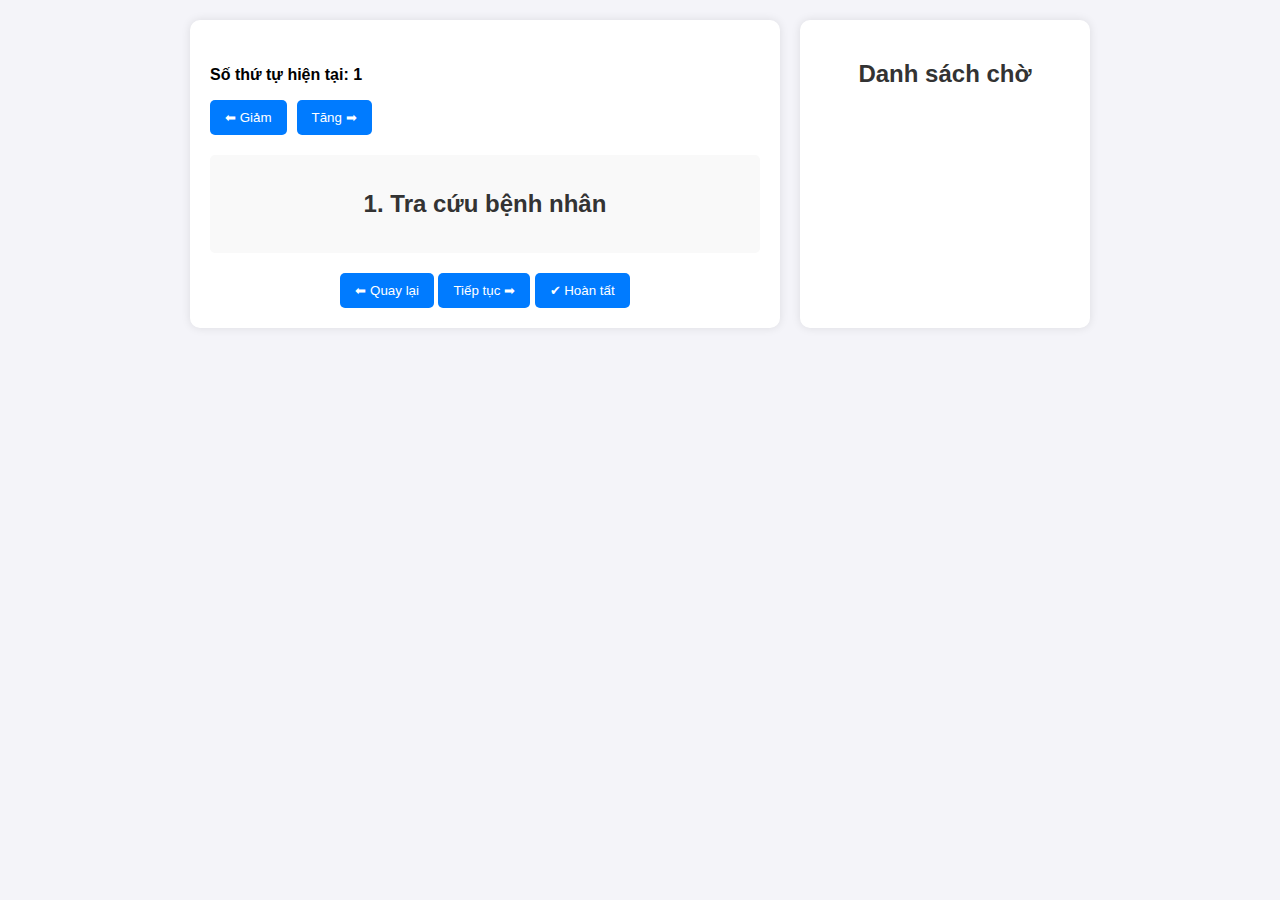
<file: CNPM/CNPM.html>
<!DOCTYPE html>
<html lang="vi">
<head>
    <meta charset="UTF-8">
    <meta name="viewport" content="width=device-width, initial-scale=1.0">
    <title>Hệ Thống Quản Lý Khám Bệnh</title>
    <style>
        body {
            font-family: Arial, sans-serif;
            background-color: #f4f4f9;
            padding: 20px;
            max-width: 900px;
            margin: auto;
            display: flex;
            gap: 20px;
        }
        .container {
            background: #fff;
            padding: 20px;
            border-radius: 10px;
            box-shadow: 0 0 10px rgba(0, 0, 0, 0.1);
            flex: 2;
        }
        .sidebar {
            background: #fff;
            padding: 20px;
            border-radius: 10px;
            box-shadow: 0 0 10px rgba(0, 0, 0, 0.1);
            flex: 1;
            max-width: 250px;
        }
        .header {
            display: flex;
            justify-content: space-between;
            align-items: center;
            padding: 10px 0;
        }
        .controls {
            display: flex;
            gap: 10px;
        }
        h1, h2 {
            text-align: center;
            color: #333;
        }
        button {
            background: #007bff;
            color: white;
            border: none;
            padding: 10px 15px;
            border-radius: 5px;
            cursor: pointer;
            transition: 0.3s;
        }
        button:hover {
            background: #0056b3;
        }
        button:disabled {
            background: #ccc;
            cursor: not-allowed;
        }
        .hidden { display: none; }
        .step {
            background: #f9f9f9;
            padding: 15px;
            border-radius: 5px;
            margin-top: 10px;
        }
        textarea, input {
            width: 100%;
            padding: 10px;
            margin-top: 5px;
            border: 1px solid #ddd;
            border-radius: 5px;
        }
        ul {
            list-style-type: none;
            padding: 0;
        }
        li {
            background: #e9ecef;
            padding: 10px;
            margin-top: 5px;
            border-radius: 5px;
            text-align: center;
        }
    </style>
</head>
<body>
    <div class="container">
        <div class="header">
            <div>
                <p><strong>Số thứ tự hiện tại: <span id="currentQueue">1</span></strong></p>
                <div class="controls">
                    <button onclick="decreaseQueue()">⬅ Giảm</button>
                    <button onclick="increaseQueue()">Tăng ➡</button>
                </div>
            </div>
        </div>
        
        <div id="step-1" class="step">
            <h2>1. Tra cứu bệnh nhân</h2>
        </div>
        <div id="step-2" class="step hidden">
            <h2>2. Khám bệnh & Chẩn đoán lâm sàng</h2>
            <textarea placeholder="Triệu chứng lâm sàng"></textarea>
            <textarea placeholder="Chẩn đoán sơ bộ"></textarea>
        </div>
        <div id="step-3" class="step hidden">
            <h2>3. Chỉ định & Xét nghiệm</h2>
            <input type="text" placeholder="Loại xét nghiệm">
        </div>
        <div id="step-4" class="step hidden">
            <h2>4. Theo dõi kết quả xét nghiệm</h2>
            <textarea placeholder="Kết quả xét nghiệm"></textarea>
            <textarea placeholder="Chẩn đoán cuối cùng"></textarea>
        </div>
        <div id="step-5" class="step hidden">
            <h2>5. Kê đơn thuốc & Điều trị</h2>
            <textarea placeholder="Phương pháp điều trị"></textarea>
            <textarea placeholder="Đơn thuốc"></textarea>
        </div>
        <div id="step-6" class="step hidden">
            <h2>6. Nhập viện & Quản lý điều trị nội trú</h2>
            <input type="text" placeholder="Số giường bệnh">
            <textarea placeholder="Theo dõi hàng ngày"></textarea>
        </div>
        <div id="step-7" class="step hidden">
            <h2>7. Quản lý hồ sơ bệnh án & Xuất viện</h2>
            <textarea placeholder="Thông tin xuất viện & hướng dẫn"></textarea>
        </div>
        
        <div style="text-align: center; margin-top: 20px;">
            <button onclick="prevStep()" id="prevBtn">⬅ Quay lại</button>
            <button onclick="nextStep()" id="nextBtn">Tiếp tục ➡</button>
            <button onclick="finishCurrentPatient()">✔ Hoàn tất</button>
        </div>
    </div>
    
    <div class="sidebar">
        <h2>Danh sách chờ</h2>
        <ul id="waitingList"></ul>
    </div>
    
    <script>
        let currentStep = 1;
        let currentQueue = 1;

        function increaseQueue() {
            currentQueue++;
            document.getElementById("currentQueue").innerText = currentQueue;
        }

        function decreaseQueue() {
            if (currentQueue > 1) {
                currentQueue--;
                document.getElementById("currentQueue").innerText = currentQueue;
            }
        }

        function nextStep() {
            if (currentStep < 7) {
                document.getElementById(`step-${currentStep}`).classList.add("hidden");
                currentStep++;
                document.getElementById(`step-${currentStep}`).classList.remove("hidden");
            }
        }

        function prevStep() {
            if (currentStep > 1) {
                document.getElementById(`step-${currentStep}`).classList.add("hidden");
                currentStep--;
                document.getElementById(`step-${currentStep}`).classList.remove("hidden");
            }
        }

        function finishCurrentPatient() {
            alert(`Bệnh nhân số ${currentQueue} đã hoàn tất khám. Tiếp tục bệnh nhân tiếp theo.`);
            increaseQueue();
            currentStep = 1;
            showStep(1);
        }

        function showStep(step) {
            for (let i = 1; i <= 7; i++) {
                document.getElementById(`step-${i}`).classList.add("hidden");
            }
            document.getElementById(`step-${step}`).classList.remove("hidden");
        }
    </script>
</body>
</html>
</file>
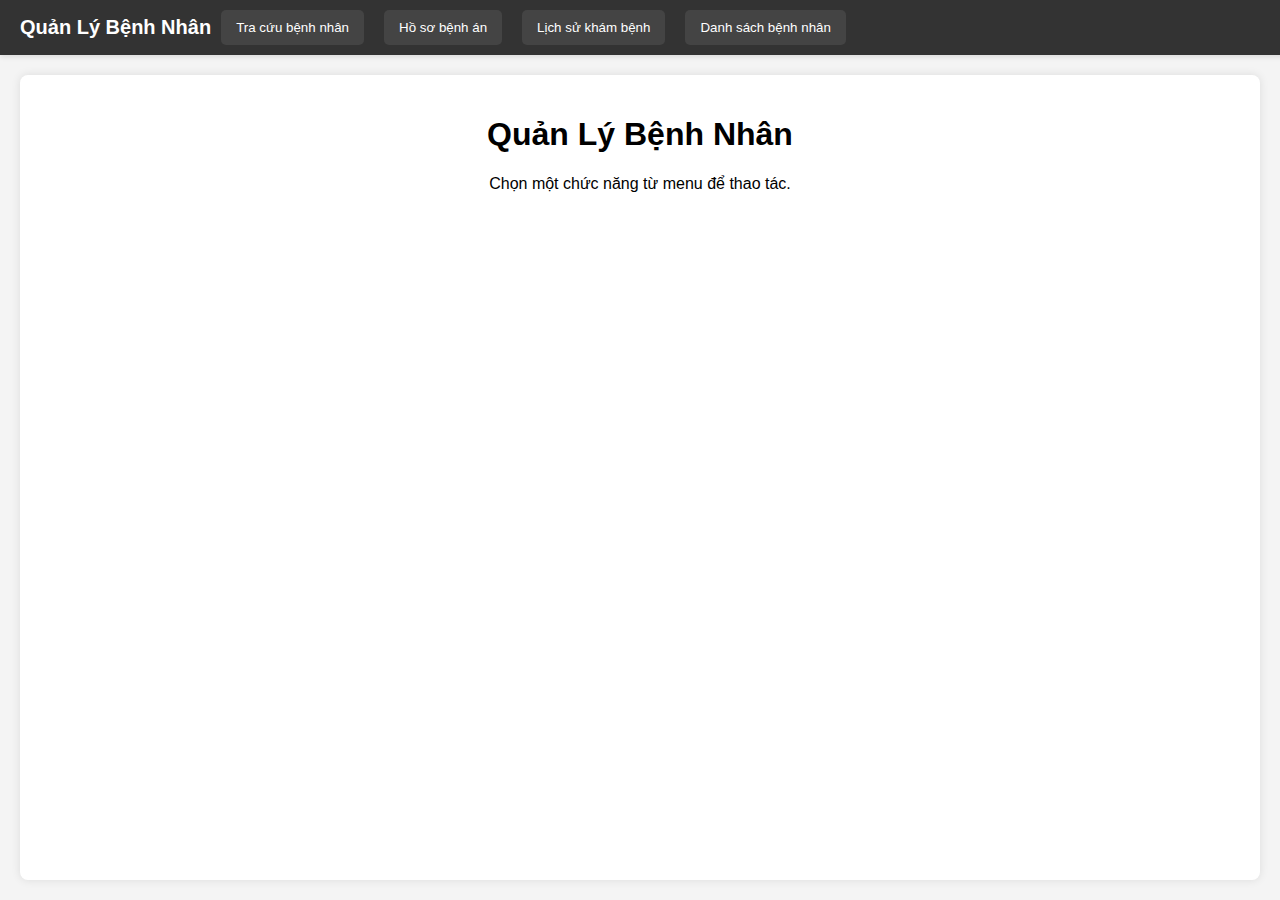
<file: CNPM/quan li benh nhan.html>
<!DOCTYPE html>
<html lang="vi">
<head>
    <meta charset="UTF-8">
    <meta name="viewport" content="width=device-width, initial-scale=1.0">
    <title>Quản Lý Bệnh Nhân</title>
    <style>
       body {
    font-family: Arial, sans-serif;
    margin: 0;
    padding: 0;
    height: 100vh;
    background-color: #f4f4f4;
    display: flex;
    flex-direction: column; /* Chuyển toàn bộ layout sang dạng cột */
}

.navbar {
    width: 100%;
    background: #333;
    color: white;
    display: flex;
    align-items: center;
    padding: 10px 20px;
    box-shadow: 0 2px 5px rgba(0, 0, 0, 0.1);
}

.navbar h2 {
    margin: 0;
    font-size: 20px;
    text-align: left ;
}

.navbar button {
    background: #444;
    color: white;
    border: none;
    padding: 10px 15px;
    cursor: pointer;
    margin: 0 10px;
    border-radius: 5px;
}
.navbar button:hover {
    background: #555;
}

.container {
    flex: 1;
    padding: 20px;
    text-align: center;
    background: white;
    border-radius: 8px;
    box-shadow: 0 0 10px rgba(0, 0, 0, 0.1);
    margin: 20px;
    display: flex;
    flex-direction: column;
    align-items: center;
}
table {
    width: 80%; /* Chiếm 80% chiều rộng trang */
    border-collapse: collapse;
}

th, td {
    padding: 10px; /* Thêm khoảng cách bên trong ô */
    text-align: center;
    border: 1px solid black;
    min-width: 100px; /* Đặt độ rộng tối thiểu cho mỗi cột */
}

    </style>
</head>
<body>
    <div class="navbar">
        <h2>Quản Lý Bệnh Nhân</h2>
        <button onclick="showContent('patient-search')">Tra cứu bệnh nhân</button>
        <button onclick="showContent('patient-records')">Hồ sơ bệnh án</button>
        <button onclick="showContent('medical-history')">Lịch sử khám bệnh</button>
        <button onclick="showContent('patient-list')">Danh sách bệnh nhân</button>
    </div>    
    <div class="container">
        <div id="patient-list" class="content-section" style="display: none;">
            <h2>Thêm bệnh nhân</h2>
            <button onclick="togglePatientForm()">Thêm bệnh nhân</button>
            <br>
            <br>
            <div id="patient-form" style="display: none;">
                <input id="patient-name" placeholder="Họ và tên">
                <input id="patient-phone" placeholder="Số điện thoại">
                <input id="patient-age" placeholder="Tuổi">
                <input id="patient-cccd" placeholder="CCCD">
                <select id="patient-gender">
                    <option value="Nam">Nam</option>
                    <option value="Nữ">Nữ</option>
                </select>
                <input id="patient-history" placeholder="Tiền sử bệnh">
                <br>
                <br>
                <button onclick="confirmPatientRegistration()">Xác nhận</button>
                <button onclick="cancelPatientRegistration()">Hủy Đăng Ký</button>
            </div>
            <h1>Danh Sách Bệnh Nhân</h1>
            <table border="1" id="patient-table" style="width:100%; border-collapse: collapse; text-align: center;">
                <thead>
                    <tr>
                        <th>STT</th>
                        <th>Mã Bệnh Nhân</th>
                        <th>Họ Và Tên</th>
                        <th>Số Điện Thoại</th>
                        <th>Giới Tính</th>
                        <th>Tuổi</th>
                        <th>CCCD</th>
                        <th>Tiền Sử Bệnh</th>
                    </tr>
                </thead>
                <tbody id="patient-list-content">
                </tbody>
            </table>
        </div>
        <div id="patient-search" class="content-section" style="display: none;">
            <h1>Tra Cứu Bệnh Nhân</h1>
            <input id="search-name" placeholder="Nhập tên bệnh nhân">
<input id="search-id" placeholder="Nhập mã bệnh nhân">
<input id="search-cccd" placeholder="Nhập CCCD">
<br>
<br><button onclick="searchPatient()">Tìm kiếm</button>
<button onclick ="cancelsearchPatient()">Hủy tìm kiếm </button>
<br>
<br>
<table border="1" id="search-result-table" style="width:100%; border-collapse: collapse; text-align: center;">
    <thead>
        <tr>
            <th>STT</th>
            <th>Mã Bệnh Nhân</th>
            <th>Họ Và Tên</th>
            <th>Số Điện Thoại</th>
            <th>Giới Tính</th>
            <th>Tuổi</th>
            <th>CCCD</th>
            <th>Tiền Sử Bệnh</th>
        </tr>
    </thead>
    <tbody id="search-result-content"></tbody>
</table>
        </div>
        
        <div id="patient-records" class="content-section" style="display: none;">
            <h2>Hồ sơ bệnh án</h2>

<form id="hoSoForm">
    Ngày khám: <input type="date" id="ngaykham">
    Tên bệnh nhân: <input type="text" id="tenBenhNhan">
    Tuổi: <input type="number" id="tuoi">
    Mã bệnh nhân: <input type="text" id="maBenhNhan">
    Chẩn đoán: <input type="text" id="chanDoan"><br>
    
    Xét nghiệm: 
    <input type="checkbox" name="xetNghiem" value="Phân tích huyết học "> Phân tích huyết học
    <input type="checkbox" name="xetNghiem" value="Nội tiết-hormone"> Nội tiết-hormone 
    <input type="checkbox" name="xetNghiem" value="Kí sinh trùng ">Kí sinh trùng
    <input type="checkbox" name="xetNghiem" value="Vitamin  ">Vitamin 
    <input type="checkbox" name="xetNghiem " value ="Tổng phân tich nước tiểu"> Tổng phân tích nước tiểu 
    <input type="checkbox" name="xetNghiem" value="Dị ứng"> Dị ứng <br>
    Nội soi: 
    <input type="checkbox" name="noiSoi" value="Dạ dày"> Dạ dày
    <input type="checkbox" name="noiSoi" value="Đại tràng "> Đại tràng 
    <input type="checkbox" name="noiSoi" value="Tai-Mũi-Họng "> Tai-Mũi-Họng 
    <input type="checkbox" name="noiSoi" value="Phế quản "> Phế quản 
    <input type="checkbox" name="noiSoi" value="Tiết niệu- Sinh dục "> Tiết niệu-Sinh dục 
    <input type="checkbox" name="noiSoi" value="Ổ bụng "> Ổ bụng 
    <input type="checkbox" name="noiSoi" value="Tim mạch "> Tim mạch 
    <input type="checkbox" name="noiSoi" value="Thần kinh "> Thần kinh <br>
    Kết quả xét nghiệm: <input type="text" id="ketQuaXetNghiem">
    Kết quả nội soi: <input type="text" id="ketQuaNoiSoi"> 
    Kết luận bác sĩ: <input type="text" id="ketLuan">
    Chỉ định điều trị: <input type="text" id="chiDinh"><br>
    <br> <button type="button" onclick="luuHoSo()">Lưu hồ sơ</button>
    <button type="button" onclick ="huyHoso()">Hủy </button><br>
</form>

<br> <table border="1">
    <thead>
        <tr>
            <th>Ngày khám </th>
            <th>Tên bệnh nhân</th> <th>Tuổi</th> <th>Mã bệnh nhân</th>
            <th>Chẩn đoán</th>
            <th>Xét nghiệm</th>
            <th>Kết quả xét nghiệm</th>
            <th>Nội soi </th>
            <th>Kết quả nội soi</th>
            <th>Kết luận bác sĩ</th>
            <th>Chỉ định điều trị</th>
        </tr>
    </thead>
    <tbody id="danhSachHoSo"></tbody>
</table><br>
        </div>
        <div id="medical-history" class="content-section" style="display: none;">
            <h1>Lịch Sử Khám Bệnh</h1>
            <input id="history-patient-id" placeholder="Mã bệnh nhân">
            <input id="history-date" type="date">
            <input id="history-diagnosis" placeholder="Chẩn đoán">
            <input id="history-treatment" placeholder="Điều trị"><br>
            <button onclick="addPatientHistory()">Thêm</button>
           <br> <h1>Danh sách </h1>
            <table border="1" id="history-table" style="width:100%; border-collapse: collapse; text-align: center;">
                <thead>
                    <tr>
                        <th>STT</th>
                        <th>Mã Bệnh Nhân</th>
                        <th>Ngày Khám</th>
                        <th>Chẩn Đoán</th>
                        <th>Điều Trị</th>
                    </tr>
                </thead>
                <tbody id="history-list">
                </tbody>
            </table>
            
        </div>
        <div id="default" class="content-section">
            <h1>Quản Lý Bệnh Nhân</h1>
            <p>Chọn một chức năng từ menu để thao tác.</p>
        </div>
    </div>
    <script>
       document.querySelector(".menu-item").addEventListener("mouseover", function() {
    document.getElementById("submenu").style.display = "block";
});

document.querySelector(".menu-item").addEventListener("mouseout", function() {
    document.getElementById(" ").style.display = "none";
});

function showContent(section) {
    alert("Hiển thị nội dung: " + section);
}
    </script>
    <script>
        
        let patients = [];
        let medicalHistory = [];
        let danhSachHoSo = [];

function luuHoSo() {
    let ngaykham =document.getElementById("ngaykham").value;
    let tenBenhNhan = document.getElementById("tenBenhNhan").value;
    let tuoi = document.getElementById("tuoi").value;
    let maBenhNhan = document.getElementById("maBenhNhan").value;
    let chanDoan = document.getElementById("chanDoan").value;
    let xetNghiemElements = document.querySelectorAll('input[name="xetNghiem"]:checked');
    let xetNghiem = Array.from(xetNghiemElements).map(e => e.value).join(", ");
    let noiSoiElements = document.querySelectorAll('input[name="noiSoi"]:checked');
    let noiSoi = Array.from(noiSoiElements).map(e => e.value).join(", ");
    let ketQuaXetNghiem = document.getElementById("ketQuaXetNghiem").value;
    let ketQuaNoiSoi = document.getElementById("ketQuaNoiSoi").value;
    let ketLuan = document.getElementById("ketLuan").value;  
    let chiDinh = document.getElementById("chiDinh").value; 
    danhSachHoSo.push({
        ngaykham,
        tenBenhNhan,
        tuoi,
        maBenhNhan,
        chanDoan,
        xetNghiem,
        ketQuaXetNghiem,
        noiSoi,
        ketQuaNoiSoi,
        ketLuan,
        chiDinh 
    });
alert('Thêm bệnh án thành công ');
    hienThiDanhSach();
    document.getElementById("ngaykham").value="";
    document.getElementById("tenBenhNhan").value = "";
    document.getElementById("tuoi").value = "";
    document.getElementById("maBenhNhan").value = "";
    document.getElementById("chanDoan").value = "";
    document.querySelectorAll('input[name="xetNghiem"]').forEach(cb => cb.checked = false);
    document.getElementById("ketQuaXetNghiem").value = "";
    document.querySelectorAll('input[name="noiSoi"]').forEach(cb => cb.checked = false);
    document.getElementById("ketQuaNoiSoi").value = "";
    document.getElementById("ketLuan").value = "";
    document.getElementById("chiDinh").value = "";
}

function hienThiDanhSach() {
    let tbody = document.getElementById("danhSachHoSo");
    tbody.innerHTML = "";
    danhSachHoSo.forEach((hs, index) => {
        let row = `<tr>
            <td>${hs.ngaykham}</td>
            <td>${hs.tenBenhNhan}</td>
            <td>${hs.tuoi}</td>
            <td>${hs.maBenhNhan}</td>
            <td>${hs.chanDoan}</td>
            <td>${hs.xetNghiem}</td>
            <td>${hs.ketQuaXetNghiem}</td>
            <td>${hs.noiSoi}</td>
            <td>${hs.ketQuaNoiSoi}</td>
            <td>${hs.ketLuan}</td>
            <td>${hs.chiDinh}</td> 
            <td><button onclick="inBenhAn(${index})">In</button></td>
        </tr>`;
        tbody.innerHTML += row;
    });
}


function inBenhAn(index) {
    let hs = danhSachHoSo[index];

    let content = `
        <h2>Hồ sơ bệnh án</h2>
        <p><strong>Ngày khám:</strong> ${hs.ngaykham}</p>
        <p><strong>Tên bệnh nhân:</strong> ${hs.tenBenhNhan}</p>
        <p><strong>Tuổi:</strong> ${hs.tuoi}</p>
        <p><strong>Mã bệnh nhân:</strong> ${hs.maBenhNhan}</p>
        <p><strong>Chẩn đoán:</strong> ${hs.chanDoan}</p>
        <p><strong>Xét nghiệm:</strong> ${hs.xetNghiem}</p>
        <p><strong>Kết quả xét nghiệm:</strong> ${hs.ketQuaXetNghiem}</p>
        <p><strong>Nội soi :</strong> ${hs.noiSoi}</p>
        <p><strong>Kết quả nội soi :</strong> ${hs.ketQuaNoiSoi}</p>
        <p><strong>Kết luận bác sĩ:</strong> ${hs.ketLuan}</p>
        <p><strong>Chỉ định diều trị:</strong> ${hs.chiDinh}</p> 
    `;

    let newWindow = window.open("", "", "width=800,height=600");
    newWindow.document.write(content);
    newWindow.document.close();
    newWindow.print();
}
        function showContent(sectionID) {
            document.querySelectorAll('.content-section').forEach(section => {
                section.style.display = 'none';
            });
            document.getElementById(sectionID).style.display = 'block';
        }

        function generatePatientID() {
            return 'BN' + Math.floor(100000 + Math.random() * 900000);
        }

        function confirmPatientRegistration() {
            let name = document.getElementById('patient-name').value.trim();
            let phone = document.getElementById('patient-phone').value.trim();
            let gender = document.getElementById('patient-gender').value;
            let age = document.getElementById('patient-age').value.trim();
            let cccd = document.getElementById('patient-cccd').value.trim();
            let history = document.getElementById('patient-history').value.trim();
            
            if (!name || !phone || !gender || !age || !cccd) {
                alert('Vui lòng nhập đầy đủ thông tin!');
                return;
            }
            
            let patientID = generatePatientID();
            patients.push({ id: patientID, name, phone, gender, age, cccd, history });
            alert(`Bệnh nhân ${name} đã được đăng ký với mã ${patientID}`);
            updatePatientList();
            showContent('patient-list');
            document.getElementById('patient-name').value = '';
    document.getElementById('patient-phone').value = '';
    document.getElementById('patient-gender').value = 'Nam';
    document.getElementById('patient-age').value = '';
    document.getElementById('patient-cccd').value = '';
    document.getElementById('patient-history').value = '';
        }
        function deletePatient(patientID) {
    let confirmDelete = confirm("Bạn có chắc chắn muốn xóa bệnh nhân này không?");
    if (confirmDelete) {
        patients = patients.filter(p => p.id !== patientID); // Xóa bệnh nhân khỏi danh sách
        updatePatientList(); // Cập nhật lại danh sách hiển thị
    }
}

        function updatePatientList() {
    let tableBody = document.getElementById("patient-list-content");
    tableBody.innerHTML = ""; // Xóa nội dung cũ

    patients.forEach((p, i) => {
        let row = document.createElement("tr");
        row.innerHTML = `
            <td>${i + 1}</td>
            <td>${p.id}</td>
            <td>${p.name}</td>
            <td>${p.phone}</td>
            <td>${p.gender}</td>
            <td>${p.age}</td>
            <td>${p.cccd}</td>
            <td>${p.history}</td>
            <td><button onclick="deletePatient('${p.id}')">Xóa</button></td>
        `;
        tableBody.appendChild(row);
    });
}
        function addPatientHistory() {
            let patientID = document.getElementById('history-patient-id').value.trim();
            let date = document.getElementById('history-date').value;
            let diagnosis = document.getElementById('history-diagnosis').value.trim();
            let treatment = document.getElementById('history-treatment').value.trim();
            
            if (!patientID || !date || !diagnosis || !treatment) {
                alert('Vui lòng nhập đầy đủ thông tin!');
                return;
            }
            medicalHistory.push({ id: patientID, date, diagnosis, treatment });
            alert('Thêm thông tin thành công');
            updateHistoryList();
            document.getElementById('history-patient-id').value = '';
            document.getElementById('history-date').value = '';
            document.getElementById('history-diagnosis').value = '';
            document.getElementById('history-treatment').value = '';
        }

        function updateHistoryList() {
    let tableBody = document.getElementById("history-list");
    tableBody.innerHTML = ""; // Xóa nội dung cũ

    medicalHistory.forEach((entry, index) => {
        let row = document.createElement("tr");
        row.innerHTML = `
            <td>${index + 1}</td>
            <td>${entry.id}</td>
            <td>${entry.date}</td>
            <td>${entry.diagnosis}</td>
            <td>${entry.treatment}</td>
            <td><button onclick="deleteHistory(${index})">Xóa</button></td>
        `;
        tableBody.appendChild(row);
    });
}

        function cancelPatientRegistration() {
    let confirmCancel = confirm("Bạn có chắc chắn muốn hủy đăng ký không? Thông tin nhập sẽ bị xóa.");
    if (confirmCancel) {
        document.getElementById('patient-name').value = '';
        document.getElementById('patient-phone').value = '';
        document.getElementById('patient-gender').value = 'Nam';
        document.getElementById('patient-age').value = '';
        document.getElementById('patient-cccd').value = '';
        document.getElementById('patient-history').value = '';
        showContent('default'); 
    }
}
function cancelsearchPatient() {
    let confirmCancel = confirm("Bạn có chắc chắn muốn hủy tìm kiếm không?");
    if (confirmCancel) {
        document.getElementById('search-name').value = '';
        document.getElementById('search-id').value = '';
        document.getElementById('search-cccd').value = '';
    }
}
function huyHoso() {
    let confirmCancel = confirm("Bạn có chắc chắn muốn hủy hồ sơ này không? Thông tin nhập sẽ bị xóa.");
    if (confirmCancel) {
        document.getElementById("tenBenhNhan").value = "";
    document.getElementById("tuoi").value = "";
    document.getElementById("maBenhNhan").value = "";
    document.getElementById("chanDoan").value = "";
    document.querySelectorAll('input[name="xetNghiem"]').forEach(cb => cb.checked = false);
    document.getElementById("ketQuaXetNghiem").value = "";
    document.querySelectorAll('input[name="noiSoi"]').forEach(cb => cb.checked = false);
    document.getElementById("ketQuaNoiSoi").value = "";
    document.getElementById("ketLuan").value = "";
    document.getElementById("chiDinh").value = "";
    }
}
function deleteHistory(index) {
    let confirmDelete = confirm("Bạn có chắc muốn xóa lịch sử khám bệnh này?");
    if (confirmDelete) {
        medicalHistory.splice(index, 1);
        updateHistoryList();
    }
}
function searchPatient() {
    let name = document.getElementById("search-name").value.trim().toLowerCase();
    let id = document.getElementById("search-id").value.trim().toLowerCase();
    let cccd = document.getElementById("search-cccd").value.trim().toLowerCase();

    let filteredPatients = patients.filter(p => 
        (name === "" || p.name.toLowerCase().includes(name)) &&
        (id === "" || p.id.toLowerCase().includes(id)) &&
        (cccd === "" || p.cccd.toLowerCase().includes(cccd))
    );

    let tableBody = document.getElementById("search-result-content");
    tableBody.innerHTML = "";

    filteredPatients.forEach((p, i) => {
        let row = document.createElement("tr");
        row.innerHTML = `
            <td>${i + 1}</td>
            <td>${p.id}</td>
            <td>${p.name}</td>
            <td>${p.phone}</td>
            <td>${p.gender}</td>
            <td>${p.age}</td>
            <td>${p.cccd}</td>
            <td>${p.history}</td>
        `;
        tableBody.appendChild(row);
    });

    if (filteredPatients.length === 0) {
        alert("Không tìm thấy bệnh nhân nào.");
    }
}
function togglePatientForm() {
        var form = document.getElementById("patient-form");
        if (form.style.display === "none" || form.style.display === "") {
            form.style.display = "block"; // Hiện form nhập
        } else {
            form.style.display = "none"; // Ẩn form nhập
        }
    }
    </script>
</body>
</html>
</file>
